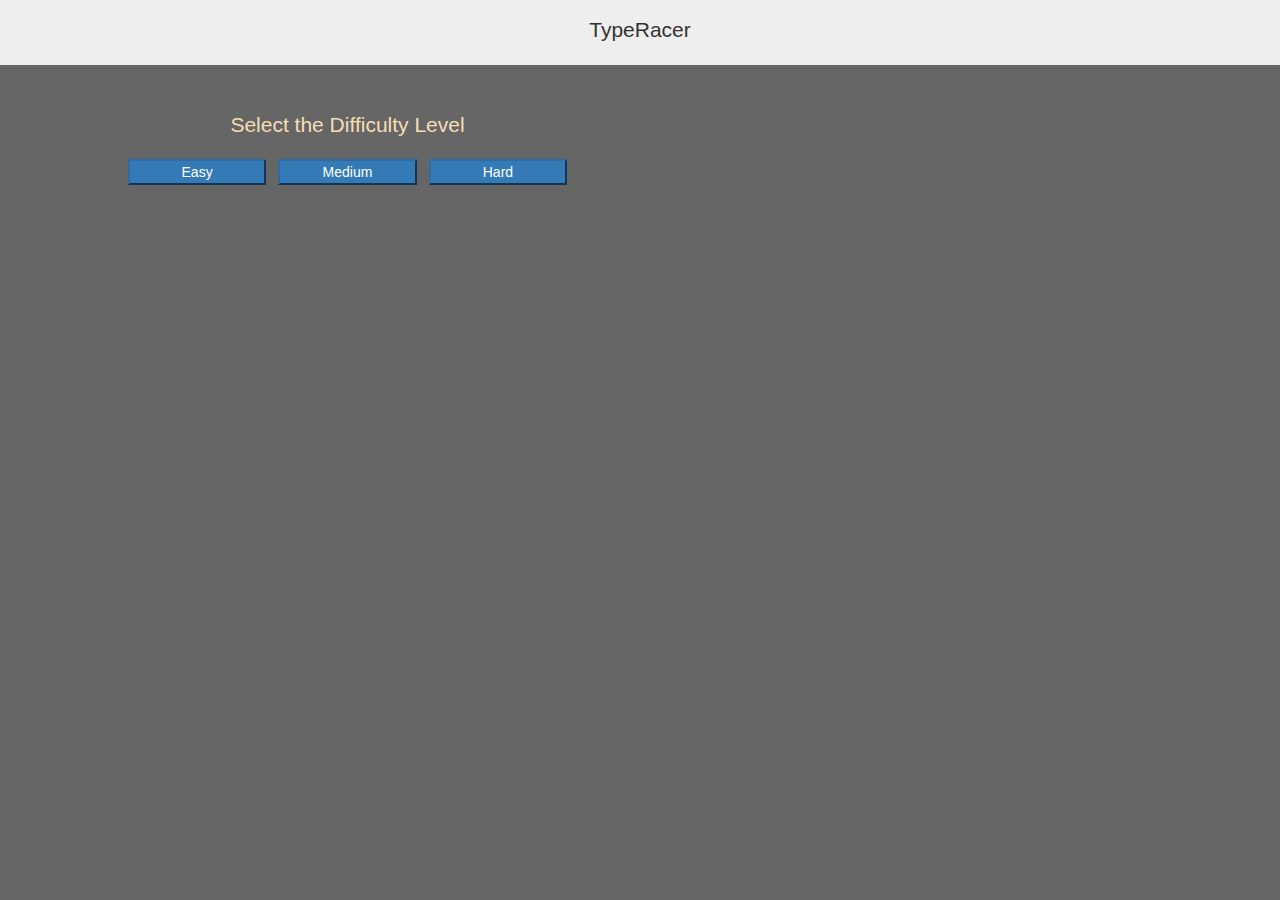
<file: index.html>
<!DOCTYPE html>
<html lang="en">
<head>
    <meta charset="UTF-8">
    <meta name="viewport" content="width=device-width, initial-scale=1.0">
    <meta http-equiv="X-UA-Compatible" content="ie=edge">
    <title>TypeRacer</title>
    <link rel="stylesheet" href="https://stackpath.bootstrapcdn.com/bootstrap/4.1.3/css/bootstrap.min.css" integrity="sha384-MCw98/SFnGE8fJT3GXwEOngsV7Zt27NXFoaoApmYm81iuXoPkFOJwJ8ERdknLPMO"
          crossorigin="anonymous">
    <link rel="stylesheet" href="https://maxcdn.bootstrapcdn.com/bootstrap/3.4.0/css/bootstrap.min.css">
    <script src="https://ajax.googleapis.com/ajax/libs/jquery/3.4.0/jquery.min.js"></script>
    <script src="https://maxcdn.bootstrapcdn.com/bootstrap/3.4.0/js/bootstrap.min.js"></script>
    <link rel="stylesheet" href = "index_style.css">
</head>
<body>
    <div class="jumbotron text-center">
        <p>TypeRacer<!--<span>Highest Score :<span style="color:lightblue" id="maxscore">0</span> Points</span>--></p>
    </div>
  
    <div class="container text-center">
        <!-- Word & Input -->
        <div class="row">
            <div class="col-md-6 mx-auto">
                <p class="lead" style="color:wheat">Select the Difficulty Level</p>
                <input class="btn-primary" type="button" name="level" value="Easy" id="leveleasy" onclick="easyMode()" />&nbsp;&nbsp;
                <input class="btn-primary" type="button" name="level" value="Medium" id="levelmedium" onclick="mediumMode()" />&nbsp;&nbsp;
                <input class="btn-primary" type="button" name="level" value="Hard" id="levelhard" onclick="hardMode()" />
            </div>
         </div>
        <div class="main row" id="main-row">
            <div class="col-md-6 mx-auto">
                
                <p class="lead" style="color:wheat">
                    Type The Given Word Within
                    <span class="text-white" id="seconds">5</span> Seconds:
                </p>
                <h2 class="display-2 mb-5" id="current-word" style="color:wheat">hello</h2>
                <input type="text" class="form-control form-control-lg" placeholder="Start typing..." id="word-input" autofocus>
                <h4 class="mt-3" id="message" style="color:wheat"></h4>
                <!-- Time & Score Columns -->
                <div class="row mt-5" id="scorecard">
                    <div class="col-md-6">
                        <h1 style="color:wheat">
                            Time Left:
                            <span id="time">0</span>
                        </h1>
                    </div>
                    <div class="col-md-6" style="color:wheat">
                        <h1>
                            Score:
                            <span id="score">0</span>
                        </h1>
                    </div>
                </div>
                <!-- Instructions -->
                <div class="row mt-5">
                    <div class="col-md-12" style="color:wheat">
                        <div class="card card-body bg-secondary text-white">
                            <h5>Instructions</h5>
                            <p>
                                Type each word in the given amount of seconds to score. To play again, just type the current word. Your score
                                will reset
                            </p>
                        </div>
                    </div>
                </div>
            </div>
        </div>
    </div>
    
    <script src="index_script.js">
    
</script>
</body>
</html>
</file>
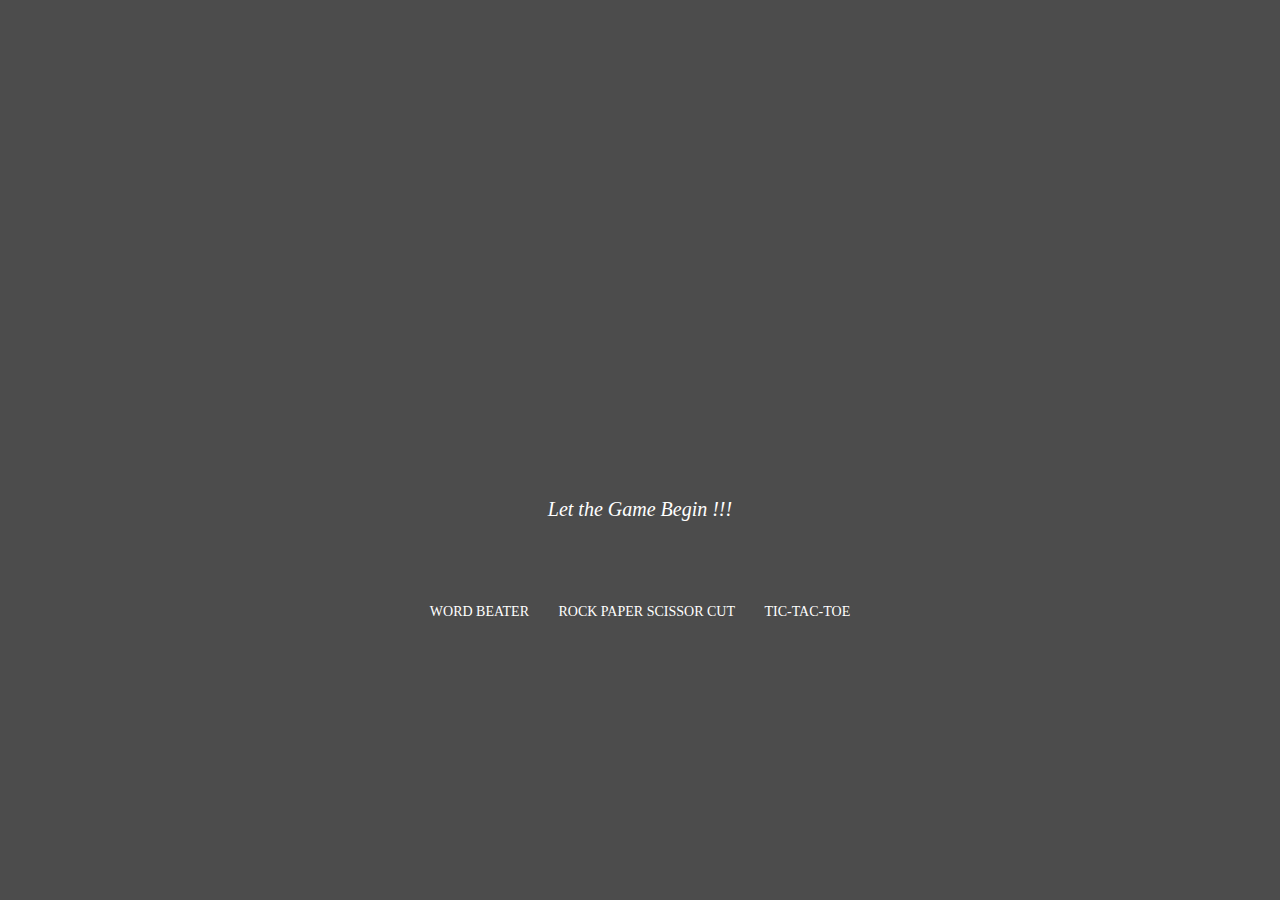
<file: home.html>
<!DOCTYPE html>   
<html>
<head>
    <title>SPP CREATIONS</title>
    <meta charset="utf-8" />
    <link rel="stylesheet" href="home_style.css">
    <link rel="stylesheet" href="https://maxcdn.bootstrapcdn.com/bootstrap/3.4.0/css/bootstrap.min.css">
    <script src="https://ajax.googleapis.com/ajax/libs/jquery/3.4.0/jquery.min.js"></script>
    <script src="https://maxcdn.bootstrapcdn.com/bootstrap/3.4.0/js/bootstrap.min.js"></script>
</head>
<body>
    <header>
        <div class="title">
            <h1>Let the Game Begin !!!</h1>
        </div>
        <div class="button">
            <a href="index.html" class="btn" id="activebtn">WORD BEATER</a>
            <a href="rpsindex.html" class="btn" id="activebtn">ROCK PAPER SCISSOR CUT</a>
            <a href="tictactoe.html" class="btn" id="activebtn">TIC-TAC-TOE</a>
        </div>
    </header>
</body>
</html>
</file>
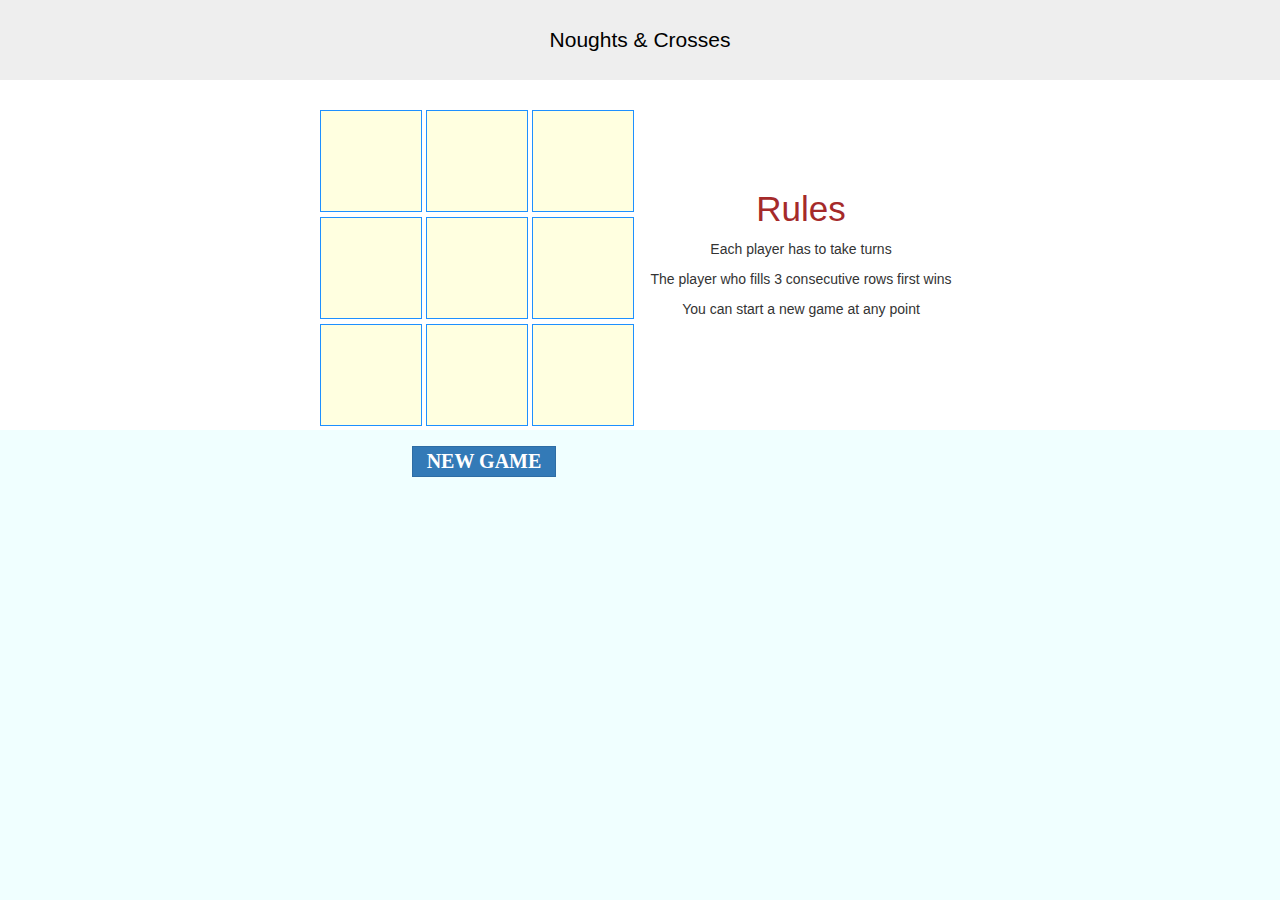
<file: tictactoe.html>
<!DOCTYPE html> 

<html>

<head>

    <title>Tic Tac Toe</title>

    <meta charset="utf-8">

    <meta name="viewport" content="width=device-width, initial-scale=1.0">
    <link rel="stylesheet" href="https://stackpath.bootstrapcdn.com/bootstrap/4.1.3/css/bootstrap.min.css" integrity="sha384-MCw98/SFnGE8fJT3GXwEOngsV7Zt27NXFoaoApmYm81iuXoPkFOJwJ8ERdknLPMO"
          crossorigin="anonymous">
    <link rel="stylesheet" href="https://maxcdn.bootstrapcdn.com/bootstrap/3.4.0/css/bootstrap.min.css">
    <script src="https://ajax.googleapis.com/ajax/libs/jquery/3.4.0/jquery.min.js"></script>
    <script src="https://maxcdn.bootstrapcdn.com/bootstrap/3.4.0/js/bootstrap.min.js"></script>
    <link rel="stylesheet" href="tictactoe_style.css">

</head>



<body>

    <div class="jumbotron text-center">
        <p style="color:black;">Noughts & Crosses</p>
    </div>



    <h1 id="result"></h1>



    <section id="game">

        <div id="tic">

            <canvas id="canvas1" width="100" height="100"></canvas>

            <canvas id="canvas2" width="100" height="100"></canvas>

            <canvas id="canvas3" width="100" height="100"></canvas><br />



            <canvas id="canvas4" width="100" height="100"></canvas>

            <canvas id="canvas5" width="100" height="100"></canvas>

            <canvas id="canvas6" width="100" height="100"></canvas><br />



            <canvas id="canvas7" width="100" height="100"></canvas>

            <canvas id="canvas8" width="100" height="100"></canvas>

            <canvas id="canvas9" width="100" height="100"></canvas>



            <center><button class="btn-primary" id="new">NEW GAME</button></center>

        </div>

        <div id="rules">

            <h2>Rules</h2>

            <ol>Each player has to take turns</ol>

            <ol>The player who fills 3 consecutive rows first wins</ol>

            <ol>You can start a new game at any point</ol>

        </div>

    </section>

    <script>
        // 5 parts 



//anonymous function 

window.onload = function () {

    //1. Initial states 
    debugger;
    var num;

    var box;

    var ctx;

    var turn = 0;

    var filled;

    var symbol;

    var winner;

    var gameOver = false;

    filled = [false, false, false, false, false, false, false, false, false];

    symbol = ['', '', '', '', '', '', '', '', ''];

    winner = [[0, 1, 2], [3, 4, 5], [6, 7, 8], [0, 3, 6], [1, 4, 7], [2, 5, 8], [0, 4, 8], [2, 4, 6]];

    var choices = [1, 2, 3, 4, 5, 6, 7, 8, 9];

    var userSelections = [];

    //2. NewGame - event + function 

    //Create a new game click event

    var n = document.getElementById("new");

    n.addEventListener("click", newGame);



    //newGame function

    function newGame() {

        document.location.reload();

    }



    //3. Canvas click + retrieving the box's number 

    //canvas click event 

    document.getElementById("tic").addEventListener("click", function (e) {
        debugger;
        boxClick(e.target.id);
    });



    function boxClick(numId) {
        debugger;
        box = document.getElementById(numId);

        ctx = box.getContext("2d");



        switch (numId) {

            case "canvas1": num = 1;

                break;

            case "canvas2": num = 2;

                break;

            case "canvas3": num = 3;

                break;

            case "canvas4": num = 4;

                break;

            case "canvas5": num = 5;

                break;

            case "canvas6": num = 6;

                break;

            case "canvas7": num = 7;

                break;

            case "canvas8": num = 8;

                break;

            case "canvas9": num = 9;

                break;

        }

        userSelections.push(num);
        //Drawing the shapes on the canvases 

        if (filled[num - 1] == false) {

            if (gameOver == false) {

                    ctx.beginPath();

                    ctx.moveTo(15, 15);

                    ctx.lineTo(85, 85);

                    ctx.moveTo(85, 15);

                    ctx.lineTo(15, 85);

                    ctx.strokeStyle = "dodgerblue";

                    ctx.stroke();

                    ctx.closePath();

                    symbol[num - 1] = 'X';
                    filled[num - 1] = true;
                    turn = turn + 1;

                    for (var j = 0; j < winner.length; j++) {

                        if ((symbol[winner[j][0]] == 'X') && (symbol[winner[j][1]] == 'X') && (symbol[winner[j][2]] == 'X')) {
                            document.getElementById("result").innerText = "Congratulations you have won!";
                            gameOver = true;
                            break;
                        }
                    }

                   
                    var sValue = systemMove();
                    userSelections.push(sValue);
                    var box1 = document.getElementById('canvas'+sValue);

                    var ctx1 = box1.getContext("2d");

                    if (filled[sValue-1] == false) {
                        if (gameOver == false) {
                                ctx1.beginPath();

                                ctx1.arc(50, 50, 35, 0, 2 * Math.PI, false);

                                ctx1.strokeStyle = "dodgerblue";

                                ctx1.stroke();

                                ctx1.closePath();

                                symbol[sValue - 1] = 'O';
                            }
                        }
                turn = turn + 1;

                
                filled[sValue - 1] = true;


                //5. Winner check 

                //var s = symbol[num - 1];

                for (var j = 0; j < winner.length; j++) {
                    if ((symbol[winner[j][0]] == 'O') && (symbol[winner[j][1]] == 'O') && (symbol[winner[j][2]] == 'O')) {
                            document.getElementById("result").innerText = "Better Luck next time!";
                            gameOver = true;
                            break;
                    }
                }



                //draw condition 

                // turn > 0 gameOver == false

                if (turn >=8 && gameOver != true) {

                    document.getElementById("result").innerText = "GAME OVER! IT WAS A DRAW!";

                }

            }

            else {

                alert("Game is over. Please click on the New Game button to start again.");

            }

        }

        else {

            alert("This box was already filled. Please click on another one.")

        }

    }

    function systemMove() {
        debugger;
        const randIndex = Math.floor(Math.random() * choices.length);
        var systemChoice = choices[randIndex];
        var flag = false;
        var arrayLength = userSelections.length;
        for (var i = 0; i < arrayLength; i++) {
            if (systemChoice === userSelections[i]) {
                flag = true;
                break;
            }
            else {
                continue;
            }
        }
        if (flag === true) {
            return systemMove();
        }
        else {
            return systemChoice;
        }
    }
}

    </script>
</body>



</html>
</file>
<file: index_style.css>
.main   
{
    display:none;
}
.lead
{
    padding-top: 15px;
}
.lead_1
{
    float:right;
    margin-top:20px;
}
button
{
    width: 20%;
}
body{
    background-image: linear-gradient(rgba(0,0,0,0.6),rgba(0,0,0,0.6)),url('https://images.homedepot-static.com/productImages/f9736958-9681-49c3-b030-591168f00b46/svn/brewster-wallpaper-2686-21249-64_1000.jpg');
    height: 100vh;
    background-size: cover;
    background-position: center;
} 
input[type=button], input[type=reset], input[type=submit] {
    height: 40%;
    -webkit-appearance: button;
    cursor: pointer;
    width: 25%;
}
.jumbotron {
    padding-top: 15px;
    padding-bottom: 5px;
}
</file>
<file: home_style.css>
*{
    margin:0; 
    padding:0;
    font-family: Century Gothic;
}
header {
    background-image: linear-gradient(rgba(0,0,0,0.7),rgba(0,0,0,0.7)),url('https://static.wixstatic.com/media/2f93da_0ea710572915421282f5440c89bf46d7~mv2_d_4963_2792_s_4_2.jpg');
    height: 100vh;
    background-size: cover;
    background-position: center;
}
ul{
    float:right;
    list-style-type:none;
}
ul li{
    display:inline-block;
}
ul li a{
    text-decoration:none;
    color:#fff; 
    padding:5px 20px;
    border: 1px solid transparent ;
    transition: 0.6s ease;
}
ul li a:hover{
    background-color: #133337;
    color:#000;
}
ul li.active a{
    background-color:#fff;
    color:#000;
}
#activebtn{
     color:#fff;
}
.main{
    max-width:1200px;
    margin:auto;
}
.title{
    position:absolute;
    top:56%;
    left:50%;
    transform:translate(-50%,-50%);
}
.title h1{
    color:#fff;
    font-size:20px;
    font-style:italic;
}
.button{
    position:absolute;
    top:68%;
    left:50%;
    transform:translate(-50%,-50%);
}
.btn{
    border:1px solid #fff;
    padding: 10px 30px;
    color:#fff;
    text-decoration:none;
    transition: 0.6s ease;
}
.btn:hover{
    background-color: #000;
    color: #fff;
}
</file>
<file: tictactoe_style.css>
* {

    margin: 0;

    padding: 0;

}



html {

    background-color: azure;

}



header {

    text-align: center;

    margin: 50px;

}



#head {

    font-size: 50px;

    font-family: cursive;

    color: cornflowerblue;

}



h1#result {

    font-size: 30px;

    font-family: Verdana;

    color: chocolate;

    text-align: center;

    margin-bottom: 30px;

}



canvas {

    border: 1px solid dodgerblue;

    background-color: lightyellow; 

    text-align: center;

}



#game {

    position: relative;

    width: 640px;

    height: 320px;

    margin: 0 auto;

}



#tic {

    position: relative;

    margin: 0 auto;

    height: 318px;

    width: 318px;

    display: inline-block;

    float: left;

}



#rules {

    position: relative;

    width: 318px;

    height: 318px;

    text-align: center;

    display: inline-block;
    margin-top:60px;

    float: right;

}



p {

    font-size: 15px;

    margin: 15px;

    color: brown;

}



h2 {

    font-size: 35px;

    color: brown;

}



button {

    margin-top: 15px;

    width: 200px;

    height: 50px;

    font-size: 20px;

    font-weight: bold;

    background-color: limegreen;

    color: gold;

    font-family: cursive;

    border: 1px solid black;

}



canvas:hover {

    background-color: lightblue;

}



button:hover {

    background: green;

}

.jumbotron {
    padding-top: 10px;
    padding-bottom: 70px;
    height:10px;
}

button{
    height: 10%;
    -webkit-appearance: button;
    cursor: pointer;
    width: 45%;
    margin-left:10px;
}
h5{
    text-align:center;
}
</file>
